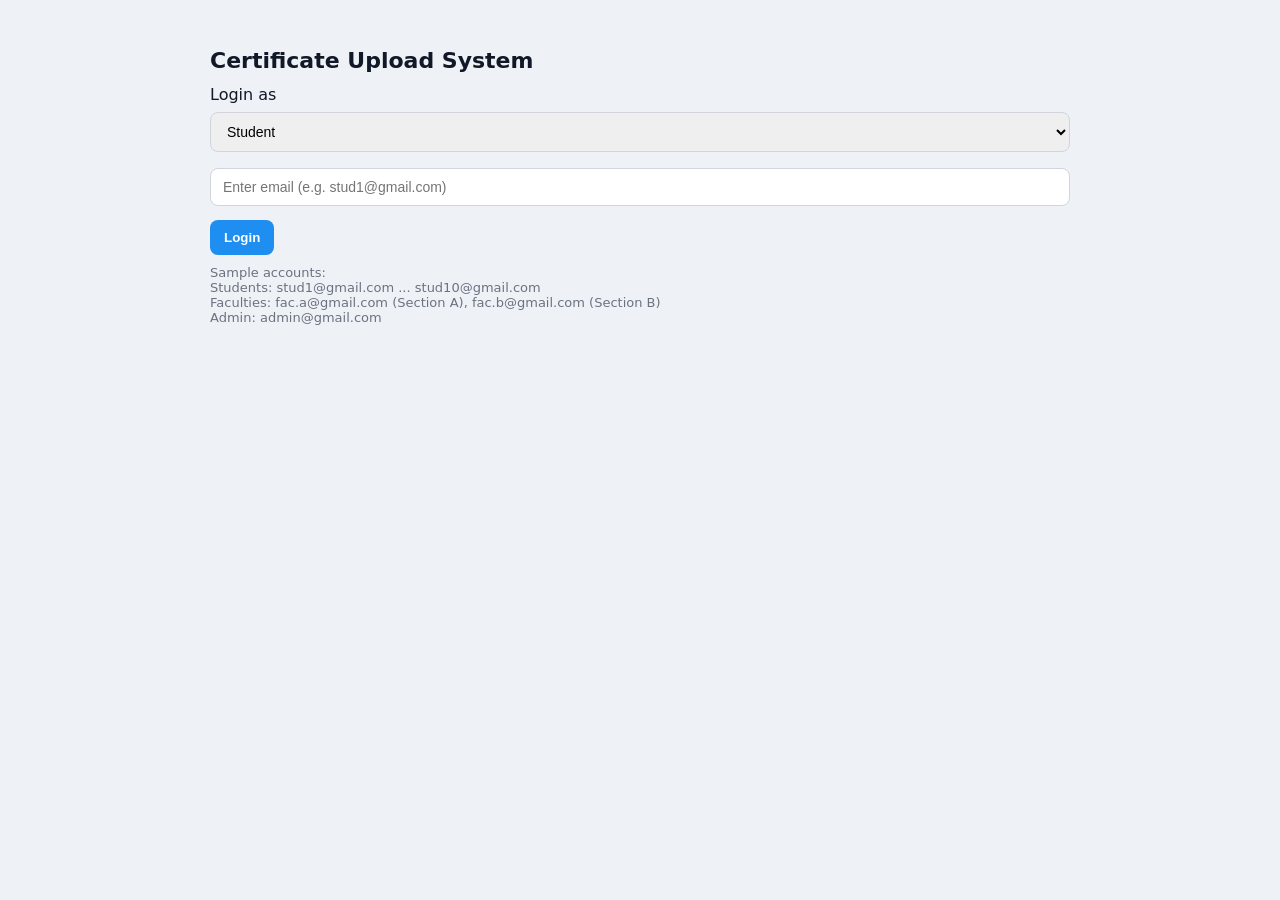
<file: index.html>
<!DOCTYPE html>
<html lang="en">
<head>
  <meta charset="utf-8" />
  <meta name="viewport" content="width=device-width,initial-scale=1" />
  <title>Certificate System - Login</title>
  <link rel="stylesheet" href="style.css">
</head>
<body>
  <div class="container">
    <h1>Certificate Upload System</h1>

    <label for="role">Login as</label>
    <select id="role">
      <option value="student">Student</option>
      <option value="faculty">Faculty</option>
      <option value="admin">Admin</option>
    </select>

    <input id="email" type="email" placeholder="Enter email (e.g. stud1@gmail.com)" />

    <button id="loginBtn">Login</button>

    <p class="muted">Sample accounts: <br>
      Students: stud1@gmail.com ... stud10@gmail.com<br>
      Faculties: fac.a@gmail.com (Section A), fac.b@gmail.com (Section B)<br>
      Admin: admin@gmail.com
    </p>
  </div>

  <script src="script.js"></script>
  <script>
    document.getElementById('loginBtn').addEventListener('click', login);
  </script>
</body>
</html>
</file>
<file: style.css>
:root{
  --bg:#eef2f7; --card:#fff; --accent:#1f8ef1; --muted:#6b7280;
}
*{box-sizing:border-box}
body{
  margin:0;
  font-family:Inter, system-ui, -apple-system, "Segoe UI", Roboto, "Helvetica Neue", Arial;
  background:var(--bg);
  color:#111827;
}
.container{
  width:94%;
  max-width:900px;
  margin:28px auto;
  padding:20px;
}
h1{margin:0 0 12px 0; font-size:22px}
.card{
  background:var(--card);
  padding:14px;
  margin:12px 0;
  border-radius:10px;
  box-shadow:0 6px 18px rgba(15,23,42,0.06);
}
input,select{
  width:100%;
  padding:10px 12px;
  margin:8px 0;
  border-radius:8px;
  border:1px solid #d1d5db;
  font-size:14px;
}
button{
  background:var(--accent);
  color:#fff;
  border:none;
  padding:10px 14px;
  border-radius:8px;
  cursor:pointer;
  font-weight:600;
  margin:6px 4px 0 0;
}
button:active{transform:translateY(1px)}
.row{display:flex;gap:8px; flex-wrap:wrap; margin-top:10px}
.list{display:flex;flex-direction:column;gap:8px}
.list-item{
  background:#fbfdff;
  padding:10px;
  border-radius:8px;
  cursor:pointer;
  display:flex;justify-content:space-between;align-items:center;
  border:1px solid #eef2f7;
}
.small{font-size:13px;color:var(--muted)}
.muted{color:var(--muted);font-size:13px;margin-top:10px}
a { color:var(--accent); text-decoration:none; }
a.download { font-size:13px; display:inline-block; margin-top:6px; }
</file>
